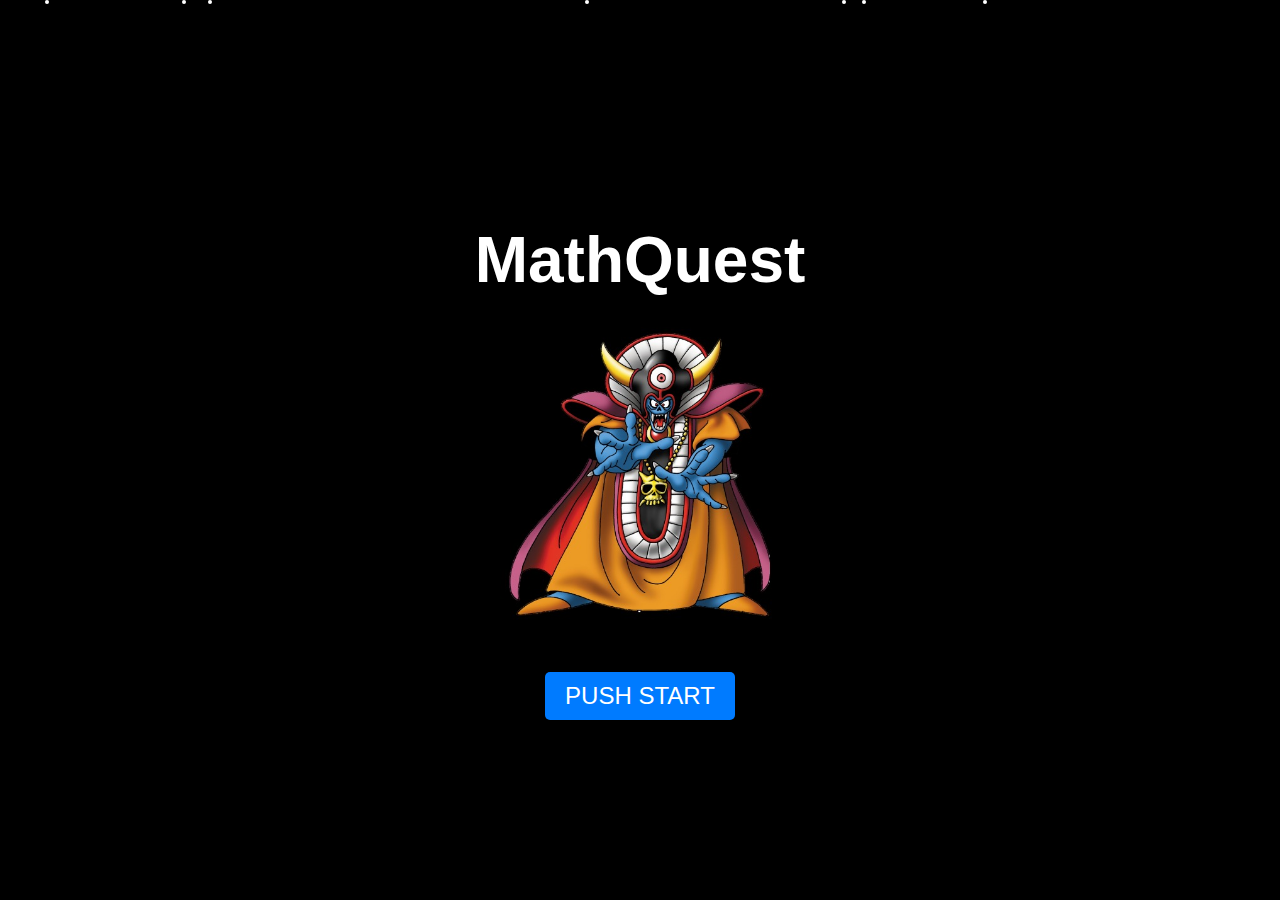
<file: index.html>
<!DOCTYPE html>
<html lang="en">
<head>
  <meta charset="UTF-8">
  <meta name="viewport" content="width=device-width, initial-scale=1.0">
  <title>MathQuest - Title</title>
  <style>
    /* 全体のスタイル */
    body {
      margin: 0;
      padding: 0;
      font-family: Arial, sans-serif;
      display: flex;
      justify-content: center;
      align-items: center;
      flex-direction: column;
      height: 100vh;
      overflow: hidden;
      background: black;
      color: white;
    }

    /* 背景の星 */
    .stars {
      position: absolute;
      width: 100%;
      height: 100%;
      overflow: hidden;
      z-index: 0;
    }

    .star {
      position: absolute;
      width: 4px;
      height: 4px;
      background: white;
      border-radius: 80%;
      animation: fall linear infinite;
    }

    @keyframes fall {
      0% {
        transform: translateY(-100%) translateX(0) rotate(30deg);
        opacity: 0.5;
      }
      100% {
        transform: translateY(100vh) translateX(100vw) rotate(30deg);
        opacity: 0;
      }
    }

    /* コンテンツエリア */
    .container {
      text-align: center;
      z-index: 1; /* 背景より上に表示 */
    }

    /* タイトル */
    h1 {
      font-size: 4rem;
      margin-bottom: 20px;
      animation: blink 1s infinite;
    }

    @keyframes blink {
      0%, 50% { visibility: visible; }
      50%, 100% { visibility: hidden; }
    }

    /* ゾーマの画像 */
    #zoma {
      width: 300px;
      margin: 20px auto;
      display: block; /* 画像をブロック要素にして中央揃え */
    }

    /* ボタン */
    .start-button {
      font-size: 1.5rem;
      padding: 10px 20px;
      background-color: #007BFF;
      color: white;
      border: none;
      border-radius: 5px;
      cursor: pointer;
      text-transform: uppercase;
      transition: background-color 0.3s ease;
      margin-top: 20px; /* ボタンと画像の間にスペースを確保 */
      display: inline-block; /* ボタンが中央揃えになるように調整 */
    }

    .start-button:hover {
      background-color: #0056b3;
    }
  </style>
</head>
<body>
  <div class="stars" id="stars-container"></div>

  <div class="container">
    <h1 id="title">MathQuest</h1>
    <img id="zoma" src="images/zoma.jpg" alt="ゾーマ">
    <button class="start-button" onclick="startGame()">Push Start</button>
  </div>

  <script>
    // 星を降らせるアニメーションを生成
    const starsContainer = document.getElementById('stars-container');

    function createStar() {
      const star = document.createElement('div');
      star.classList.add('star');

      // ランダムな位置とスピードを設定
      star.style.left = `${Math.random() * 100}vw`;
      star.style.animationDuration = `${Math.random() * 3 + 2}s`; // 2秒〜5秒
      star.style.animationDelay = `${Math.random() * 5}s`;

      starsContainer.appendChild(star);

      // アニメーション終了後に削除
      star.addEventListener('animationend', () => {
        star.remove();
      });
    }

    // 星を定期的に生成
    setInterval(createStar, 100);

    // ゲームを開始
    function startGame() {
      window.location.href = "mainmenu.html";
    }
  </script>
</body>
</html>
</file>
